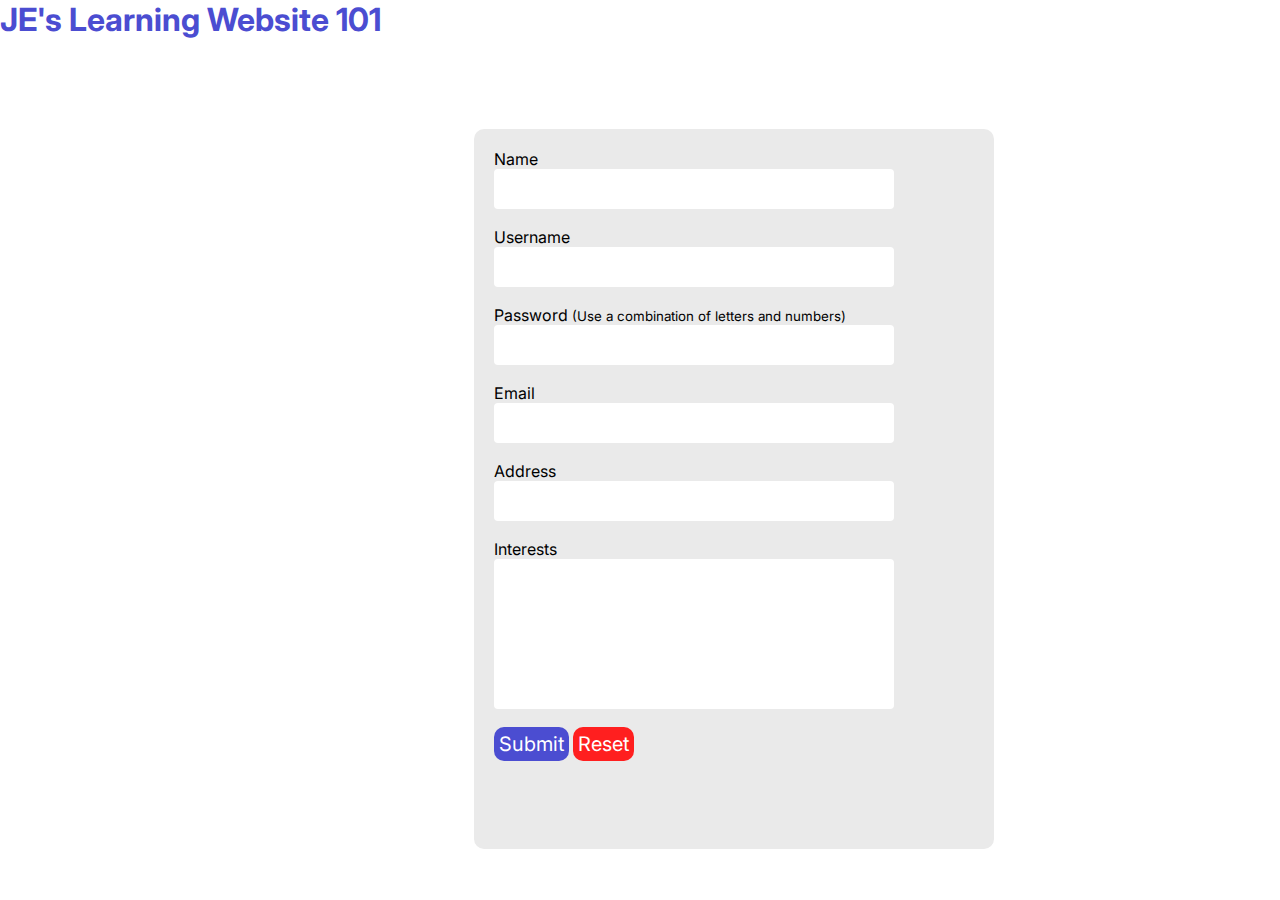
<file: index.html>
<!DOCTYPE html>
<html lang="en">
<head>
    <meta charset="UTF-8">
    <meta name="viewport" content="width=device-width, initial-scale=1.0">
    <title>JE's Learning Website 101</title>
    <link rel="stylesheet" href="style.css">
</head>
<body>
    <h1>JE's Learning Website 101</h1>
    <form action="welcome.html">
        <fieldset class="field">
            <label for="name" class="display">Name </label><br>
            <input type="text" id="name" name="name" class="input"></input><br><br>
            <label for="username" class="display">Username </label><br>
            <input type="text" id="username" name="username" class="input"></input><br><br>
            <label for="password" class="display">Password <small>(Use a combination of letters and numbers)</small></label><br>
            <input type="password" id="password" name="password" class="input"></input><br><br>
            <label for="email" class="display">Email </label><br>
            <input type="email" id="email" name="email" class="input"></input><br><br>
            <label for="userName" class="display">Address </label><br>
            <input type="text" id="address" name="address" class="input"></input><br><br>
            <label for="userName" class="display">Interests </label><br>
            <input type="text" id="interests" name="interests" class="input2"></input><br><br>
            <input type="submit" value="Submit" class="submit">
            <input type="reset" value="Reset" class="reset">
        </fieldset>
    </form>
</body>
</html>
</file>
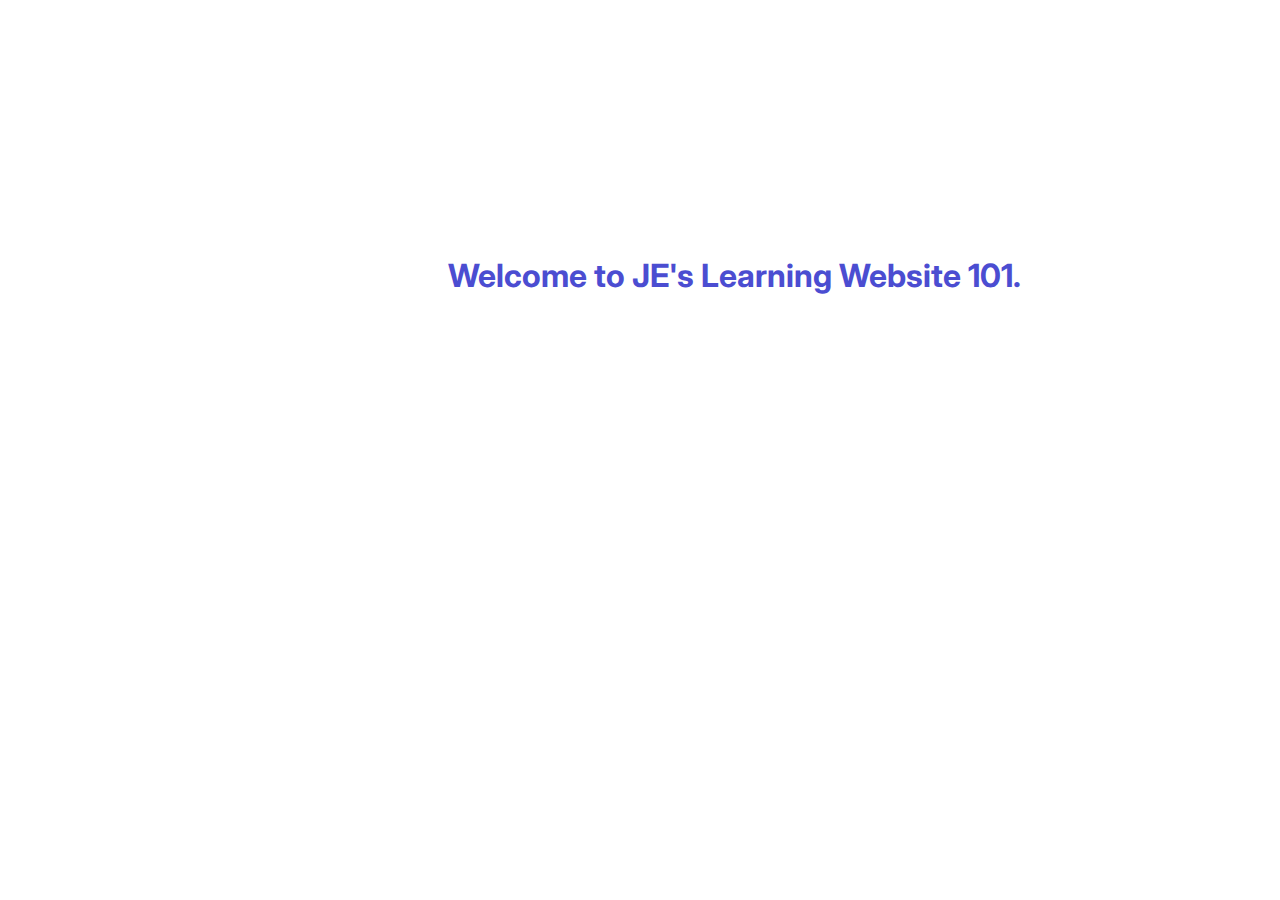
<file: welcome.html>
<!DOCTYPE html>
<html lang="en">
<head>
    <meta charset="UTF-8">
    <meta name="viewport" content="width=device-width, initial-scale=1.0">
    <title>Welcome - JE's Learning Website 101</title>
    <link rel="stylesheet" href="style.css">
</head>
<body>
    <h1 class="center">Welcome to JE's Learning Website 101.</h1>
</body>
</html>
</file>
<file: style.css>
@import url('https://fonts.googleapis.com/css2?family=Inter&display=swap');

*{
    padding:0;
    margin:0;
}

.submit {
    background-color:rgb(75, 77, 209);
    font-family:Inter;
    color:white;
    border:0;
    border-radius:10px;
    padding:5px;
    font-size:20px;
}

.reset {
    background-color:rgb(255, 31, 31);
    font-family:Inter;
    color:white;
    border:0;
    border-radius:10px;
    padding:5px;
    font-size:20px;
}

.field {
    width:500px;
    height:700px;
    margin-left:37%;
    margin-top:7%;
    padding-left:20px;
    padding-top:20px;
    background-color:rgb(234, 234, 234);
    border:0;
    border-radius:10px;
}

h1 {
    font-family:Inter;
    color:rgb(75, 77, 209);
    font-weight:bolder;
}

.display {
    font-family:Inter;
    font-size:medium;
    padding-bottom:30px;
}

.input {
    font-family:Inter;
    border-radius:4px;
    border:0;
    width:400px;
    height:40px;
}

.input2 {
    font-family:Inter;
    border-radius:4px;
    border:0;
    width:400px;
    height:150px;

}

.center {
    padding-left:35%;
    padding-top:20%;
}
</file>
